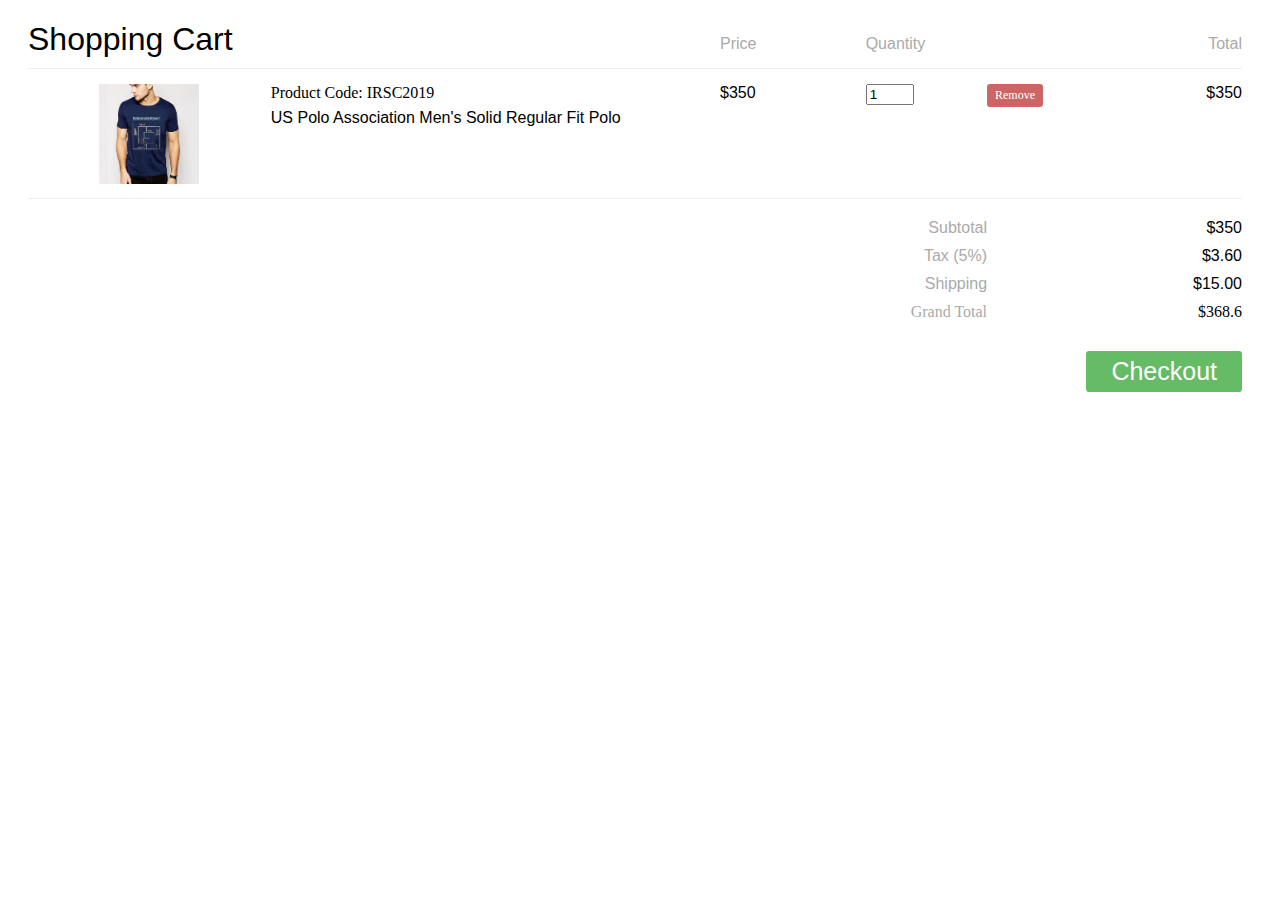
<file: The Intern Academy/cart.html>
<!doctype html>
<html lang="en">
  <head>

  
<script src="https://cdn.jsdelivr.net/npm/bootstrap@5.1.0/dist/js/bootstrap.bundle.min.js" integrity="sha384-U1DAWAznBHeqEIlVSCgzq+c9gqGAJn5c/t99JyeKa9xxaYpSvHU5awsuZVVFIhvj" crossorigin="anonymous"></script>
<link rel="stylesheet" href="css/cart.css">

</head>

<h1>Shopping Cart</h1>

<div class="shopping-cart">

  <div class="column-labels">
    <label class="product-image">Image</label>
    <label class="product-details">Product</label>
    <label class="product-price">Price</label>
    <label class="product-quantity">Quantity</label>
    <label class="product-removal">Remove</label>
    <label class="product-line-price">Total</label>
  </div>

  <div class="product">
    <div class="product-image">
      <img src="Images/pic-1.jpg">
    </div>
    <div class="product-details">
      <div class="product-title">Product Code: IRSC2019</div>
      <p class="product-description">US Polo Association Men's Solid Regular Fit Polo </p>
    </div>
    <div class="product-price">350</div>
    <div class="product-quantity">
      <input type="number" value="1" min="1">
    </div>
    <div class="product-removal">
      <button class="remove-product">
        Remove
      </button>
    </div>
    <div class="product-line-price">350</div>
  </div>

  
  <div class="totals">
    <div class="totals-item">
      <label>Subtotal</label>
      <div class="totals-value" id="cart-subtotal">350</div>
    </div>
    <div class="totals-item">
      <label>Tax (5%)</label>
      <div class="totals-value" id="cart-tax">3.60</div>
    </div>
    <div class="totals-item">
      <label>Shipping</label>
      <div class="totals-value" id="cart-shipping">15.00</div>
    </div>
    <div class="totals-item totals-item-total">
      <label>Grand Total</label>
      <div class="totals-value" id="cart-total">368.6</div>
    </div>
  </div>
      <a href="checkout.html">
      <button class="checkout">Checkout</button></a>

</div>
</html>


<script>
  /* Set rates + misc */
var taxRate = 0.05;
var shippingRate = 15.0;
var fadeTime = 300;

/* Assign actions */
$(".product-quantity input").change(function () {
  updateQuantity(this);
});

$(".product-removal button").click(function () {
  removeItem(this);
});

/* Recalculate cart */
function recalculateCart() {
  var subtotal = 0;

  /* Sum up row totals */
  (".product").each(function () {
    subtotal += parseFloat($(this).children(".product-line-price").text());
  });

  /* Calculate totals */
  var tax = subtotal * taxRate;
  var shipping = subtotal > 0 ? shippingRate : 0;
  var total = subtotal + tax + shipping;

  /* Update totals display */
  (".totals-value").fadeOut(fadeTime, function () {
    ("#cart-subtotal").html(subtotal.toFixed(2));
    ("#cart-tax").html(tax.toFixed(2));
    ("#cart-shipping").html(shipping.toFixed(2));
    ("#cart-total").html(total.toFixed(2));
    if (total == 0) {
      (".checkout").fadeOut(fadeTime);
    } else {
      (".checkout").fadeIn(fadeTime);
    }
    (".totals-value").fadeIn(fadeTime);
  });
}

/* Update quantity */
function updateQuantity(quantityInput) {
  /* Calculate line price */
  var productRow = $(quantityInput).parent().parent();
  var price = parseFloat(productRow.children(".product-price").text());
  var quantity = $(quantityInput).val();
  var linePrice = price * quantity;

  /* Update line price display and recalc cart totals */
  productRow.children(".product-line-price").each(function () {
    $(this).fadeOut(fadeTime, function () {
      $(this).text(linePrice.toFixed(2));
      recalculateCart();
      $(this).fadeIn(fadeTime);
    });
  });
}

/* Remove item from cart */
function removeItem(removeButton) {
  /* Remove row from DOM and recalc cart total */
  var productRow = $(removeButton).parent().parent();
  productRow.slideUp(fadeTime, function () {
    productRow.remove();
    recalculateCart();
  });
}

</script>
</file>
<file: The Intern Academy/css/cart.css>
/*
I wanted to go with a mobile first approach, but it actually lead to more verbose CSS in this case, so I've gone web first. Can't always force things...

Side note: I know that this style of nesting in SASS doesn't result in the most performance efficient CSS code... but on the OCD/organizational side, I like it. So for CodePen purposes, CSS selector performance be damned.
*/
/* Global settings */
/* Global "table" column settings */
.product-image {
    float: left;
    width: 20%;
  }
  
  .product-details {
    float: left;
    width: 37%;
  }
  
  .product-price {
    float: left;
    width: 12%;
  }
  
  .product-quantity {
    float: left;
    width: 10%;
  }
  
  .product-removal {
    float: left;
    width: 9%;
  }
  
  .product-line-price {
    float: left;
    width: 12%;
    text-align: right;
  }
  
  /* This is used as the traditional .clearfix class */
  .group:before, .shopping-cart:before,
  .column-labels:before,
  .product:before,
  .totals-item:before,
  .group:after,
  .shopping-cart:after,
  .column-labels:after,
  .product:after,
  .totals-item:after {
    content: "";
    display: table;
  }
  
  .group:after, .shopping-cart:after,
  .column-labels:after,
  .product:after,
  .totals-item:after {
    clear: both;
  }
  
  .group, .shopping-cart,
  .column-labels,
  .product,
  .totals-item {
    zoom: 1;
  }
  
  /* Apply clearfix in a few places */
  /* Apply dollar signs */
  .product .product-price:before,
  .product .product-line-price:before,
  .totals-value:before {
    content: "$";
  }
  
  /* Body/Header stuff */
  body {
    padding: 0px 30px 30px 20px;
    font-family: "HelveticaNeue-Light", "Helvetica Neue Light", "Helvetica Neue", Helvetica, Arial, sans-serif;
    font-weight: 100;
  }
  
  h1 {
    font-weight: 100;
  }
  
  label {
    color: #aaa;
  }
  
  .shopping-cart {
    margin-top: -45px;
  }
  
  /* Column headers */
  .column-labels label {
    padding-bottom: 15px;
    margin-bottom: 15px;
    border-bottom: 1px solid #eee;
  }
  .column-labels .product-image,
  .column-labels .product-details,
  .column-labels .product-removal {
    text-indent: -9999px;
  }
  
  /* Product entries */
  .product {
    margin-bottom: 20px;
    padding-bottom: 10px;
    border-bottom: 1px solid #eee;
  }
  .product .product-image {
    text-align: center;
  }
  .product .product-image img {
    width: 100px;
  }
  .product .product-details .product-title {
    margin-right: 20px;
    font-family: "HelveticaNeue-Medium", "Helvetica Neue Medium";
  }
  .product .product-details .product-description {
    margin: 5px 20px 5px 0;
    line-height: 1.4em;
  }
  .product .product-quantity input {
    width: 40px;
  }
  .product .remove-product {
    border: 0;
    padding: 4px 8px;
    background-color: #c66;
    color: #fff;
    font-family: "HelveticaNeue-Medium", "Helvetica Neue Medium";
    font-size: 12px;
    border-radius: 3px;
  }
  .product .remove-product:hover {
    background-color: #a44;
  }
  
  /* Totals section */
  .totals .totals-item {
    float: right;
    clear: both;
    width: 100%;
    margin-bottom: 10px;
  }
  .totals .totals-item label {
    float: left;
    clear: both;
    width: 79%;
    text-align: right;
  }
  .totals .totals-item .totals-value {
    float: right;
    width: 21%;
    text-align: right;
  }
  .totals .totals-item-total {
    font-family: "HelveticaNeue-Medium", "Helvetica Neue Medium";
  }
  
  .checkout {
    float: right;
    border: 0;
    margin-top: 20px;
    padding: 6px 25px;
    background-color: #6b6;
    color: #fff;
    font-size: 25px;
    border-radius: 3px;
  }
  
  .checkout:hover {
    background-color: #494;
  }
  
  /* Make adjustments for tablet */
  @media screen and (max-width: 650px) {
    .shopping-cart {
      margin: 0;
      padding-top: 20px;
      border-top: 1px solid #eee;
    }
  
    .column-labels {
      display: none;
    }
  
    .product-image {
      float: right;
      width: auto;
    }
    .product-image img {
      margin: 0 0 10px 10px;
    }
  
    .product-details {
      float: none;
      margin-bottom: 10px;
      width: auto;
    }
  
    .product-price {
      clear: both;
      width: 70px;
    }
  
    .product-quantity {
      width: 100px;
    }
    .product-quantity input {
      margin-left: 20px;
    }
  
    .product-quantity:before {
      content: "x";
    }
  
    .product-removal {
      width: auto;
    }
  
    .product-line-price {
      float: right;
      width: 70px;
    }
  }
  /* Make more adjustments for phone */
  @media screen and (max-width: 350px) {
    .product-removal {
      float: right;
    }
  
    .product-line-price {
      float: right;
      clear: left;
      width: auto;
      margin-top: 10px;
    }
  
    .product .product-line-price:before {
      content: "Item Total: $";
    }
  
    .totals .totals-item label {
      width: 60%;
    }
    .totals .totals-item .totals-value {
      width: 40%;
    }
  }
</file>
